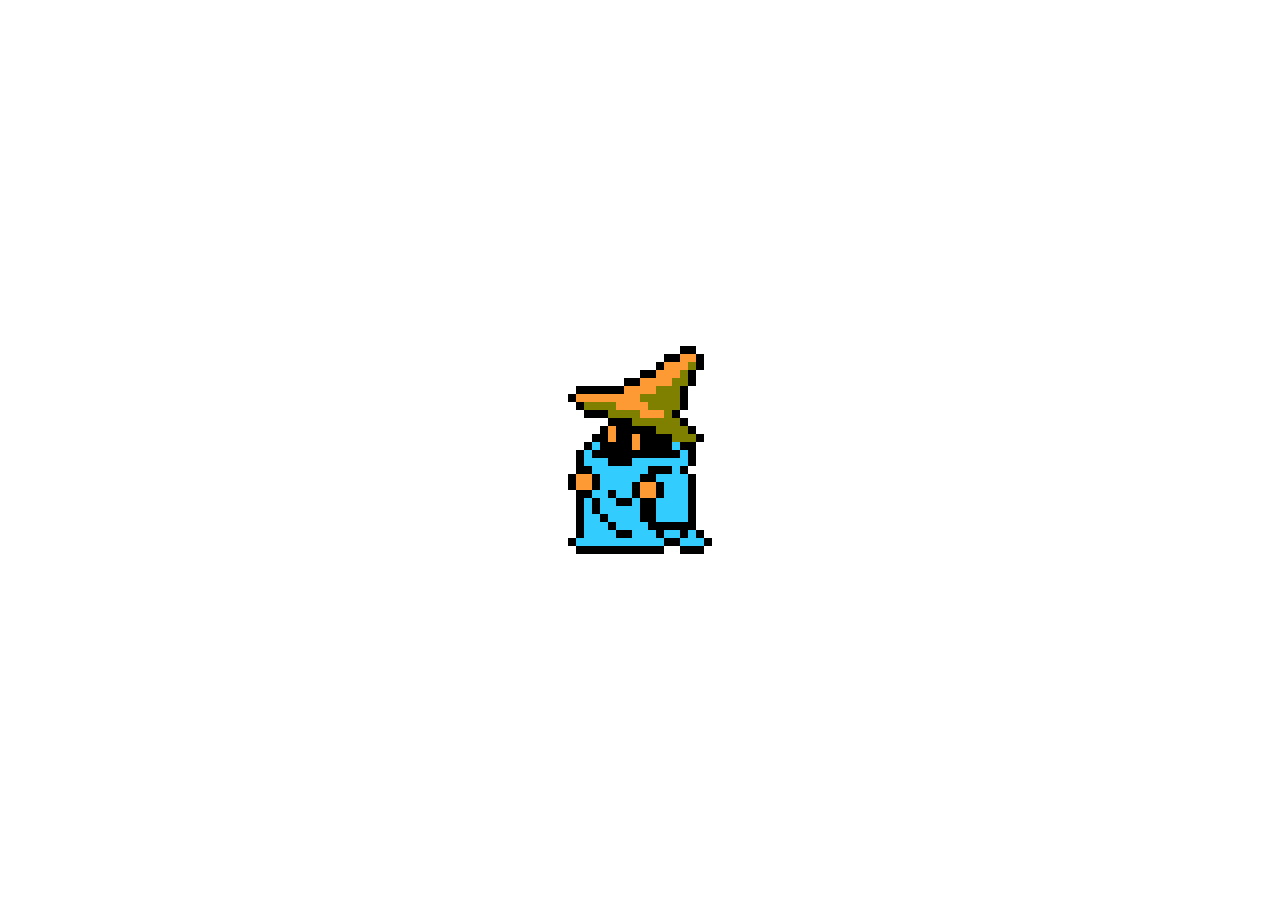
<file: hardcoded/index.html>
<!DOCTYPE html>
<html lang="en">
<head>
    <meta charset="UTF-8">
    <meta name="viewport" content="width=device-width, initial-scale=1.0">
    <title>black mage</title>
    <link rel="stylesheet" href="style.css">
</head>
<body>
    <div class="blackmage"></div>
    <!-- <div class="blackmage walk"></div>
    <div class="blackmage cast"></div> -->
    <script src="script.js"></script>
</body>
</html>
</file>
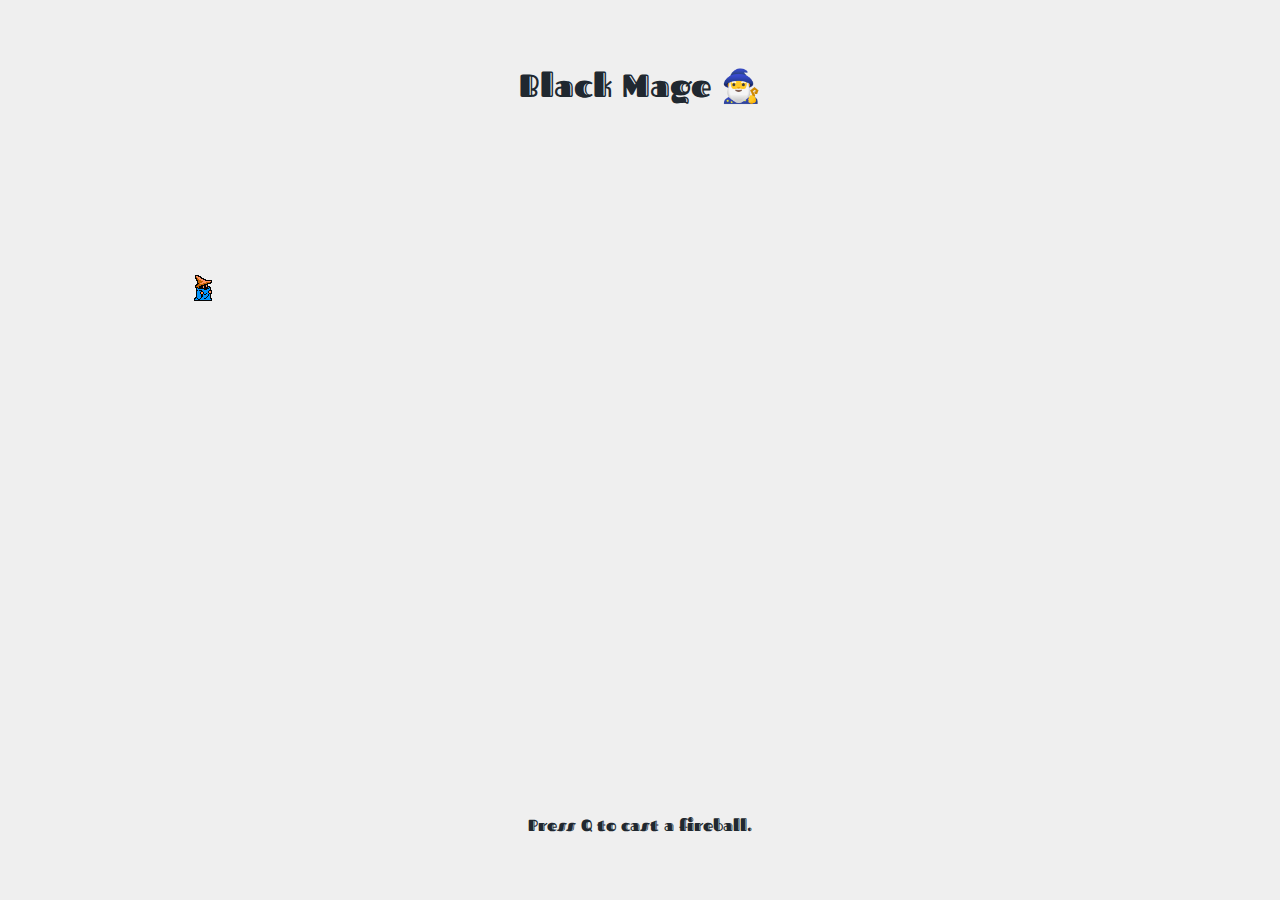
<file: canvascoded/anim.html>
<!DOCTYPE html>
<html lang="en">
  <head>
    <meta charset="UTF-8" />
    <meta name="viewport" content="width=device-width, initial-scale=1.0" />
    <title>Black Mage animation</title>
    <link
      href="https://fonts.googleapis.com/css2?family=Fascinate+Inline&display=swap"
      rel="stylesheet"
    />
    <link rel="stylesheet" href="anim.css" type="text/css" />
  </head>
  <body>
    <h1>Black Mage 🧙‍♂️</h1>
    <canvas></canvas>
    <p>Press Q to cast a fireball.</p>
    <script src="anim.js" type="text/javascript"></script>
  </body>
</html>
</file>
<file: hardcoded/style.css>
.blackmage{
    display: block;
    position: absolute;
    top: 0;
    bottom: 0;
    left: 0;
    right: 0;
    margin: auto;
    transform: scale(2);
}
.blackmage>div{
    position: absolute;
}
.black{
    background-color: #000000;
}
.blue{
    background-color: #33ccff;
}
.orange{
    background-color: #fe9a33;
}
.greenish{
    background-color: #808000;
}
</file>
<file: canvascoded/anim.css>
* {
  box-sizing: border-box;
  margin: 0;
  padding: 0;
}

html {
  height: 100%;
  width: 100%;
}

body {
  align-content: space-around;
  background-color: #efefef;
  color: #202830;
  display: grid;
  grid-template-columns: auto;
  grid-template-rows: auto auto auto;
  height: 100%;
  justify-items: center;
  padding: 0 8px;
  width: 100%;
  font-family: 'Fascinate Inline', cursive;
}
</file>
